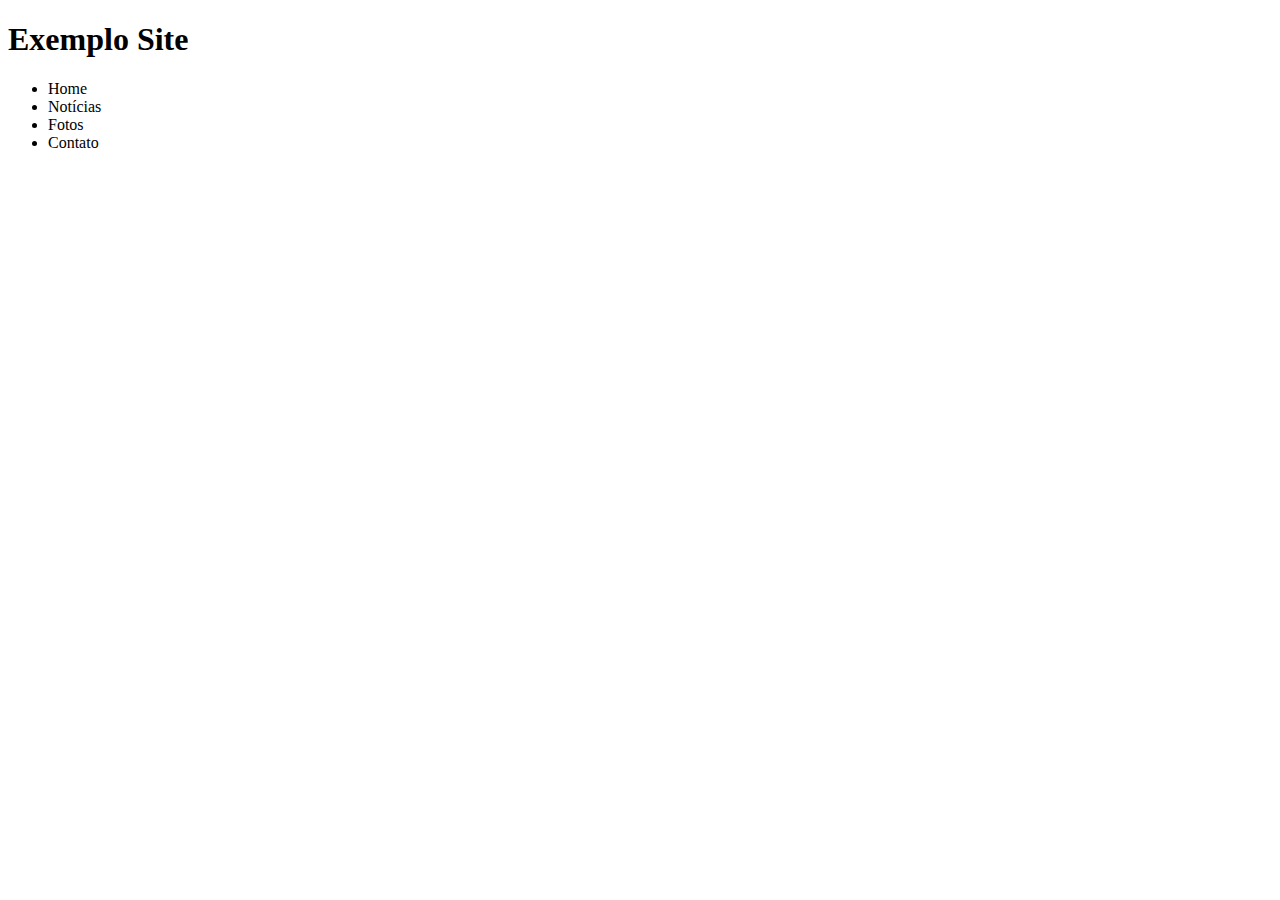
<file: index.html>
<!DOCTYPE html>
<html lang="pt-br">
<head>
    <meta charset="UTF-8">
    <meta name="viewport" content="width=device-width, initial-scale=1.0">
    <title>Exemplo de site</title>
</head>
<body>
    <div id="container">
        <div id="header">
        <h1>Exemplo Site</h1>
        <ul>
            <li>Home</li>
            <li>Notícias</li>
            <li>Fotos</li>
            <li>Contato</li>
        </ul>
      </div>  <!--Fecha div header-->
    </div> <!--Fecha div container-->
</body>
</html>
</file>
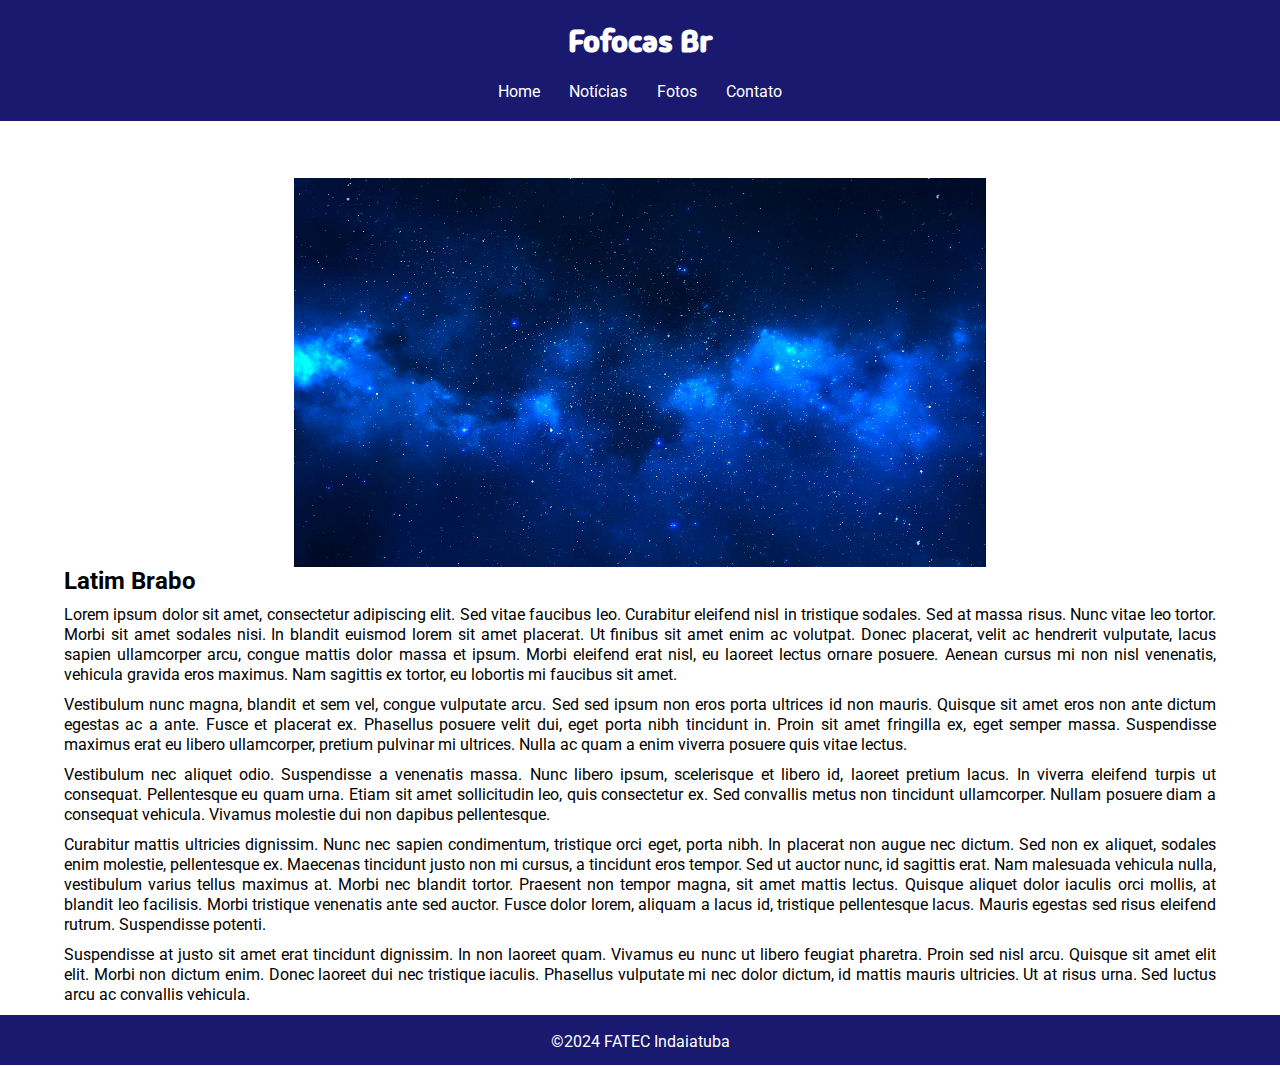
<file: semestre1/desenvolvimentoweb1/site/index.html>
a<!DOCTYPE html>
<html lang="pt-br">
<head>
    <meta charset="UTF-8">
    <meta name="viewport" content="width=device-width, initial-scale=1.0">
    <title>Notícias quentes</title>
    <link rel="preconnect" href="https://fonts.googleapis.com">
    <link rel="preconnect" href="https://fonts.gstatic.com" crossorigin>
    <link href="https://fonts.googleapis.com/css2?family=Madimi+One&display=swap" rel="stylesheet">
    <link href="https://fonts.googleapis.com/css2?family=Roboto&display=swap" rel="stylesheet">
    <link rel="stylesheet" href="css/main.css">

</head>

    <div id="container">
        <div id="header">
            <h1 id="logo">Fofocas Br</h1>
            <ul id="menu">
                <li>Home</li>
                <li><a href="pages/noticias.html">Notícias</a></li>
                <li>Fotos</li>
                <li>Contato</li>
            </ul>
        </div>  <!--Fecha div header-->
    
    <div id="content">
        <p><img src="/semestre1/desenvolvimentoweb1/site/images/principal.jpg" alt="Imagem galaxia" title="imagem galaxia"></p>
        <h2>Latim Brabo</h2>
        <p>Lorem ipsum dolor sit amet, consectetur adipiscing elit. Sed vitae faucibus leo. Curabitur eleifend nisl in tristique sodales. Sed at massa risus. Nunc vitae leo tortor. Morbi sit amet sodales nisi. In blandit euismod lorem sit amet placerat. Ut finibus sit amet enim ac volutpat. Donec placerat, velit ac hendrerit vulputate, lacus sapien ullamcorper arcu, congue mattis dolor massa et ipsum. Morbi eleifend erat nisl, eu laoreet lectus ornare posuere. Aenean cursus mi non nisl venenatis, vehicula gravida eros maximus. Nam sagittis ex tortor, eu lobortis mi faucibus sit amet.</p>
        <p>Vestibulum nunc magna, blandit et sem vel, congue vulputate arcu. Sed sed ipsum non eros porta ultrices id non mauris. Quisque sit amet eros non ante dictum egestas ac a ante. Fusce et placerat ex. Phasellus posuere velit dui, eget porta nibh tincidunt in. Proin sit amet fringilla ex, eget semper massa. Suspendisse maximus erat eu libero ullamcorper, pretium pulvinar mi ultrices. Nulla ac quam a enim viverra posuere quis vitae lectus.</p>
        <p>Vestibulum nec aliquet odio. Suspendisse a venenatis massa. Nunc libero ipsum, scelerisque et libero id, laoreet pretium lacus. In viverra eleifend turpis ut consequat. Pellentesque eu quam urna. Etiam sit amet sollicitudin leo, quis consectetur ex. Sed convallis metus non tincidunt ullamcorper. Nullam posuere diam a consequat vehicula. Vivamus molestie dui non dapibus pellentesque.</p>
        <p>Curabitur mattis ultricies dignissim. Nunc nec sapien condimentum, tristique orci eget, porta nibh. In placerat non augue nec dictum. Sed non ex aliquet, sodales enim molestie, pellentesque ex. Maecenas tincidunt justo non mi cursus, a tincidunt eros tempor. Sed ut auctor nunc, id sagittis erat. Nam malesuada vehicula nulla, vestibulum varius tellus maximus at. Morbi nec blandit tortor. Praesent non tempor magna, sit amet mattis lectus. Quisque aliquet dolor iaculis orci mollis, at blandit leo facilisis. Morbi tristique venenatis ante sed auctor. Fusce dolor lorem, aliquam a lacus id, tristique pellentesque lacus. Mauris egestas sed risus eleifend rutrum. Suspendisse potenti.</p>
        <p>Suspendisse at justo sit amet erat tincidunt dignissim. In non laoreet quam. Vivamus eu nunc ut libero feugiat pharetra. Proin sed nisl arcu. Quisque sit amet elit elit. Morbi non dictum enim. Donec laoreet dui nec tristique iaculis. Phasellus vulputate mi nec dolor dictum, id mattis mauris ultricies. Ut at risus urna. Sed luctus arcu ac convallis vehicula.</p>
    </div> <!--Fecha div content-->

    <div id="footer">
        <p>&copy;2024 FATEC Indaiatuba</p>
    </div> <!--Fecha div footer-->
    </div> <!--Fecha div container-->
    

</body>
</html>
</file>
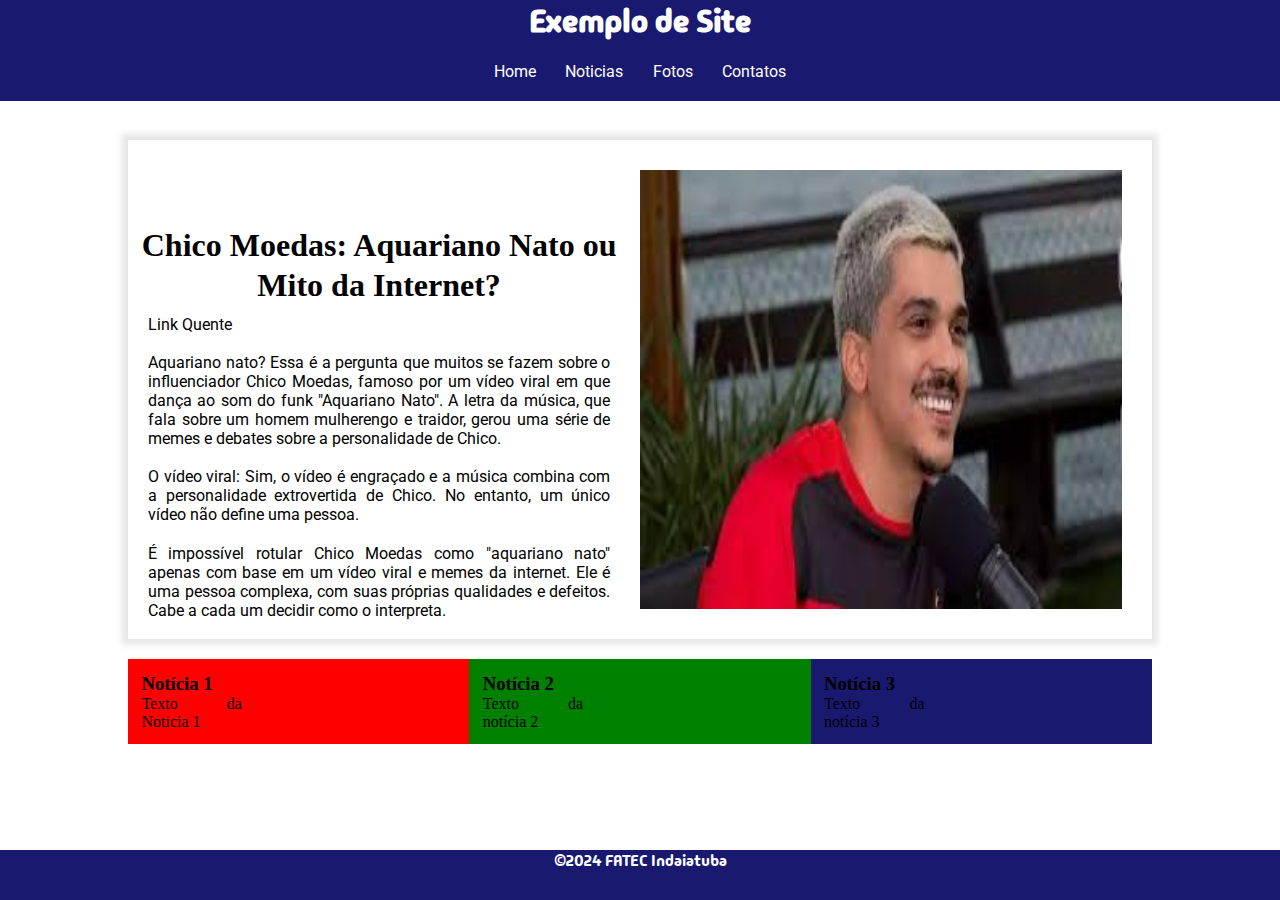
<file: semestre1/desenvolvimentoweb1/site/pages/noticias.html>
<!DOCTYPE html>
<html lang="pt-br">
<head>
    <meta charset="UTF-8">
    <meta name="viewport" content="width=device-width, initial-scale=1.0">
    <title>Notícias quentes</title>
    <link rel="preconnect" href="https://fonts.googleapis.com">
    <link rel="preconnect" href="https://fonts.gstatic.com" crossorigin>
    <link href="https://fonts.googleapis.com/css2?family=Madimi+One&display=swap" rel="stylesheet">
    <link href="https://fonts.googleapis.com/css2?family=Roboto&display=swap" rel="stylesheet">
    <link rel="stylesheet" href="../css/noticias.css">
</head>
<body>
    <header>
        <h1>Exemplo de Site</h1>
        <nav>
            <a href="../index.html">Home</a>
            <a href="noticias.html">Noticias</a>
            <a>Fotos</a>
            <a>Contatos</a>
        </nav>
    </header>
    <main>
        <section id="manchete">
            <div class="corpo-manchete">
            <h2>Chico Moedas: Aquariano Nato ou Mito da Internet?</h2>
            <p><a href="tabela.html">Link Quente</a> </p>
            <p>Aquariano nato? Essa é a pergunta que muitos se fazem sobre o influenciador Chico Moedas, famoso por um vídeo viral em que dança ao som do funk "Aquariano Nato". A letra da música, que fala sobre um homem mulherengo e traidor, gerou uma série de memes e debates sobre a personalidade de Chico.</p>    
            <p>O vídeo viral: Sim, o vídeo é engraçado e a música combina com a personalidade extrovertida de Chico. No entanto, um único vídeo não define uma pessoa.</p> 
            <p>É impossível rotular Chico Moedas como "aquariano nato" apenas com base em um vídeo viral e memes da internet. Ele é uma pessoa complexa, com suas próprias qualidades e defeitos. Cabe a cada um decidir como o interpreta.</p>
            </div>
            <img src="../images/images (1).jpeg" alt="Foto Chico Moedas" title="Chico Moedas">
        </section>

        <section id="noticias">
            <article id="noticias1">
                <article>
                    <h3>Notícia 1</h3>
                    <p>Texto da Noticia 1</p>
                </article>
            </article>   

            <article id="noticias2">
                <article>
                    <h3>Notícia 2</h3>
                    <p> Texto da notícia 2</p>
                </article>
            </article>

            <article id="noticias3">
                <article>
                    <h3>Notícia 3</h3>
                    <p>Texto da notícia 3</p>
                </article>
            </article>

        </section>
    </main>

    <footer><p>&copy;2024 FATEC Indaiatuba</p></footer>
</body>
</html>
</file>
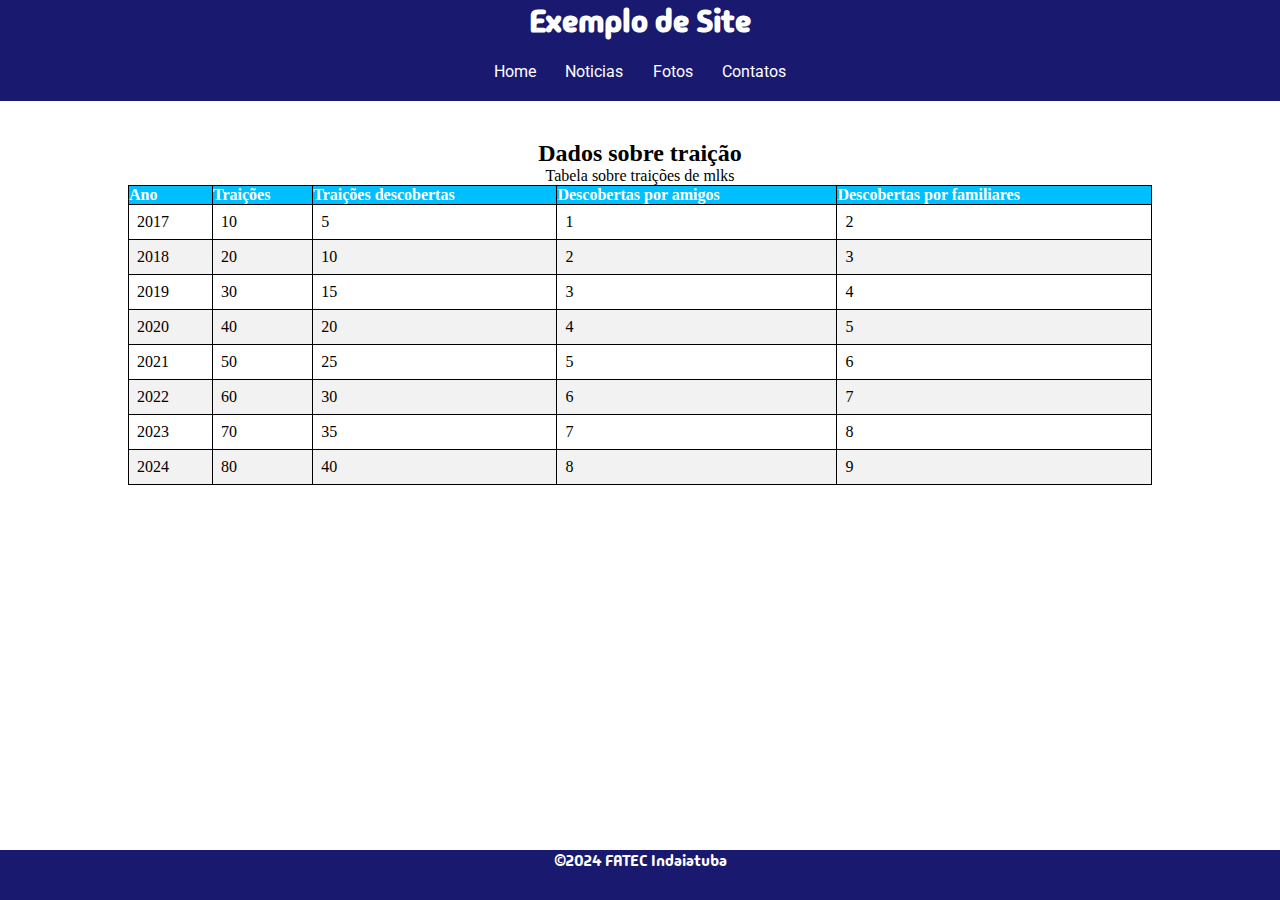
<file: semestre1/desenvolvimentoweb1/site/pages/tabela.html>
<!DOCTYPE html>
<html lang="pt-br">
    <head>
        <meta charset="UTF-8">
        <meta name="viewport" content="width=device-width, initial-scale=1.0">
        <title>Notícias quentes</title>
        <link rel="preconnect" href="https://fonts.googleapis.com">
        <link rel="preconnect" href="https://fonts.gstatic.com" crossorigin>
        <link href="https://fonts.googleapis.com/css2?family=Madimi+One&display=swap" rel="stylesheet">
        <link href="https://fonts.googleapis.com/css2?family=Roboto&display=swap" rel="stylesheet">
        <link rel="stylesheet" href="../css/noticias.css">
        <link rel="stylesheet" href="../css/tabela.css">
    </head>
<body>
    <header>
        <h1>Exemplo de Site</h1>
        <nav>
            <a href="../index.html">Home</a>
            <a href="noticias.html">Noticias</a>
            <a>Fotos</a>
            <a>Contatos</a>
        </nav>
    </header>
    <main>
        <section>
            <h2>Dados sobre traição</h2>
            <table id="tabela">
                <caption>Tabela sobre traições de mlks</caption>
                <thead>
                    <tr>
                        <th>Ano</th>
                        <th>Traições</th>
                        <th>Traições descobertas</th>
                        <th>Descobertas por amigos</th>
                        <th>Descobertas por familiares</th>
                    </tr>
                        
                </thead>
                <body>
                    <tr>
                        <td>2017</td>
                        <td>10</td>
                        <td>5</td>
                        <td>1</td>
                        <td>2</td>
                    </tr>
                    <tr>
                        <td>2018</td>
                        <td>20</td>
                        <td>10</td>
                        <td>2</td>
                        <td>3</td>
                    </tr>
                    <tr>
                        <td>2019</td>
                        <td>30</td>
                        <td>15</td>
                        <td>3</td>
                        <td>4</td>
                    </tr>
                    <tr>
                        <td>2020</td>
                        <td>40</td>
                        <td>20</td>
                        <td>4</td>
                        <td>5</td>
                    </tr>
                    <tr>
                        <td>2021</td>
                        <td>50</td>
                        <td>25</td>
                        <td>5</td>
                        <td>6</td>
                    </tr>
                    <tr>
                        <td>2022</td>
                        <td>60</td>
                        <td>30</td>
                        <td>6</td>
                        <td>7</td>
                    </tr>
                    <tr>
                        <td>2023</td>
                        <td>70</td>
                        <td>35</td>
                        <td>7</td>
                        <td>8</td>
                    </tr>
                    <tr>
                        <td>2024</td>
                        <td>80</td>
                        <td>40</td>
                        <td>8</td>
                        <td>9</td>
                    </tr>
                </body>
            </table>
        </section>




    </main>
    <footer><p>&copy;2024 FATEC Indaiatuba</p></footer>
</body>
</html>
</file>
<file: semestre1/desenvolvimentoweb1/site/css/main.css>
*{
    margin: 0;
    padding: 0;
}

#container{
    
    
    position: relative;
    min-height: 100vh;
}

#header{
    background-color: #191970;
    width: 100%;
    position: fixed;
    top: 0;
    color:#fff;
}

#logo{
    text-align: center;
    padding-top: 20px;
    font-family: 'Madimi One','Tahoma';
}

#menu{
    width: 100%;
    text-align: center;
    padding: 20px 0;
    font-family: 'Roboto','Tahoma';
}

#menu li{
    list-style-type: none;
    display: inline;
    cursor: pointer;
    padding: 1%;
}

#menu li a{
    text-decoration: none;
    color: inherit;
}

#menu li:hover{
   /* background-color: #00bfff; */
   border-bottom: 0.3em solid #00bfff;
   padding-bottom: 0.4em;
   font-weight: bold;
}

#menu, #content, #footer{
    font-family: 'Roboto';
}
#content{
    padding-top: 150px;
    padding-bottom: 60px;
    width: 90%;
    margin: 0 auto;
}

#content p{
    text-align: justify;
    line-height: 20px;
    padding-top: 10px;
}

#content p:first-child{
    text-align: center;
}

#content img{
    width: 60%;
}

#footer{
    background-color: #191970;
    width: 100%;
    height: 50px;
    position: absolute;
    bottom: 0;
    left: 0;
}

#footer p{
    text-align: center;
    color: #fff;
    padding: 17px 0;
}
</file>
<file: semestre1/desenvolvimentoweb1/site/css/noticias.css>
*{
    margin: 0;
    padding: 0; 
}


header{
    background-color: #191970;
    width: 100%;
    position: fixed;
    top: 0;
    color:#fff;
    text-align: center;
    font-family: 'Madimi One','Tahoma';
}

#header h1{
    padding-top: 20px;
    font-size: 3vw;
}

nav{
    padding: 20px 0;
    width: 100%;
    text-align: center; 
    font-family: 'Roboto','Tahoma';
}

nav a{
    padding: 1%;
    cursor: pointer;
    text-decoration: none;
    color: inherit;
}

nav a:hover{
    border-bottom: 0.3em solid #00bfff;
    padding-bottom: 0.4em;
    font-weight: bold;
}

main{
    padding-top: 140px;
    width: 80%;
    margin: 0 auto;
    display: grid;
    grid-template-columns: 1fr 1fr 1fr;
    text-align: justify;
}

#manchete{
    grid-column: 1/4;
    display: flex;
    min-height: 400px;
    padding: 1%;
    margin-bottom: 20px;
    box-shadow: 0 0 0.5vw 0.5vw rgba(0, 0, 0, 0.1);
}

.corpo-manchete{
    width: 60%;
}

.corpo-manchete h2{
    text-align: center;
    font-size: 2em;
    line-height: 40px; 
    padding-top: 75px;
}

.corpo-manchete a{
    text-decoration: none;
    color: inherit;
    font-family: 'Roboto','Tahoma';
}

.corpo-manchete p{
    text-align: justify;
    padding: 2%;
    font-family: 'Roboto','Tahoma';
}

#manchete img{
    width: 60%;
    padding: 2%;
}

#noticias{
    grid-column: 1/4;
    display: flex;
    flex-wrap: wrap;
    padding-bottom: 70px;
}

article{
    width: 31.33%;
    padding: 1%;
}

#noticias1{background-color: #f00;}
#noticias2{background-color: #008000;}
#noticias3{background-color: #191970;}

footer{
    background-color: #191970;
    width: 100%;
    height: 50px;
    position: absolute;
    left: 0;
    bottom: 0;
}

footer p{
    text-align: center;
    padding-top: 17px 0;
    color: #fff;
    font-family: 'Madimi One','Tahoma';
}
</file>
<file: semestre1/desenvolvimentoweb1/site/css/tabela.css>
main{
    display: block;
}

section h2{
    text-align: center;
}

#tabela{
    width: 100%;
}


#tabela, #tabela th, #tabela td{
    border: 0.1em solid black;
    border-collapse: collapse;
}

#tabela thead{
    background-color: #00bfff;
    color: white;
}

#tabela td{
    padding: 0.5em;
}

#tabela td:nth-child(1){
    text-align: left;
}

#tabela tbody tr:nth-child(even){
    background-color: #f2f2f2;
}
</file>
